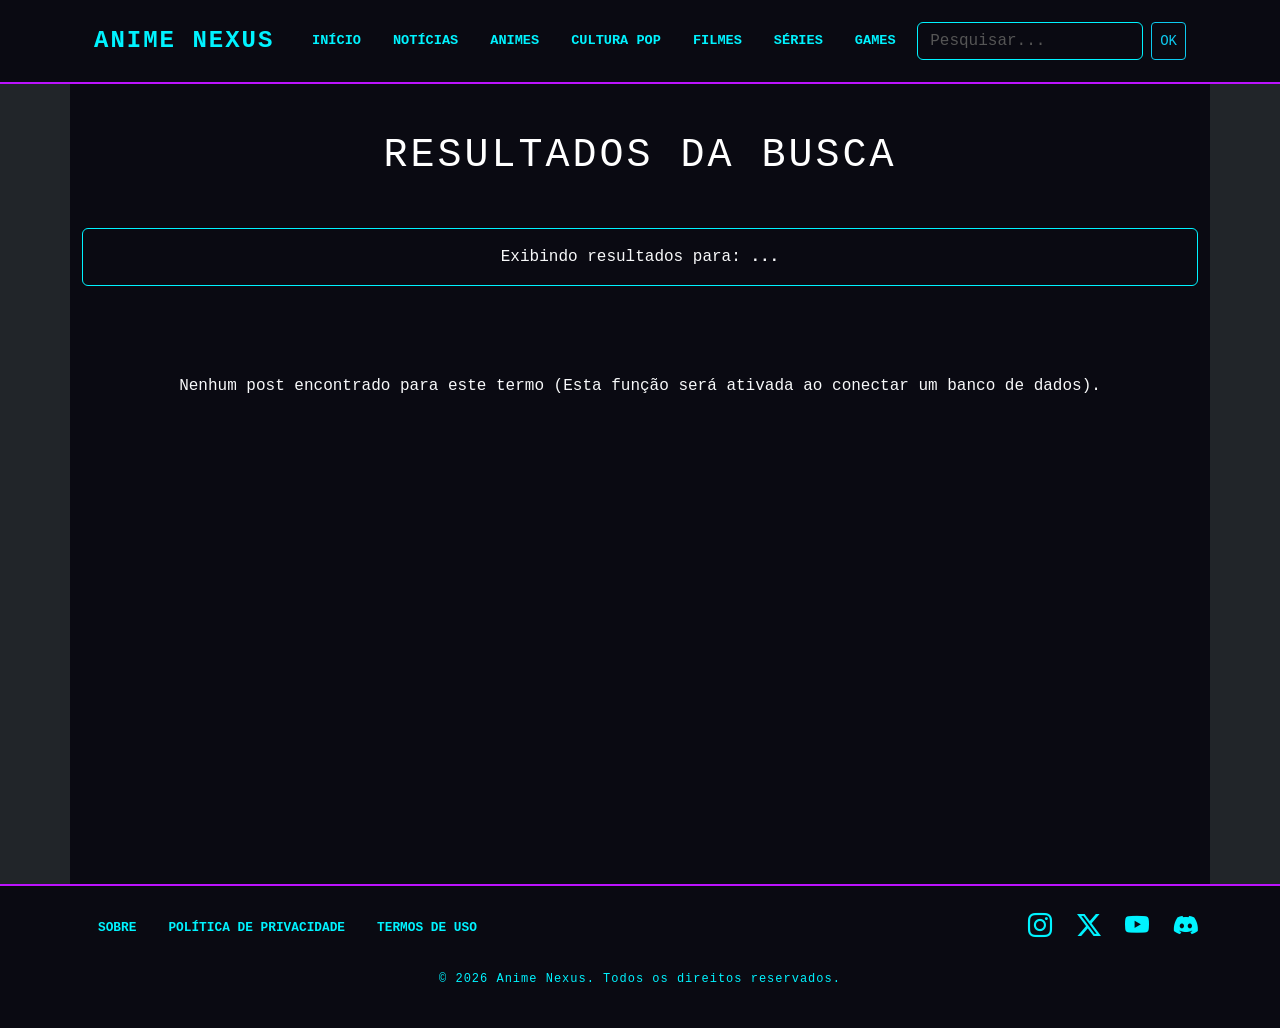
<file: busca.html>
<!DOCTYPE html>
<html lang="pt-br">
    <head>
        <meta charset="UTF-8">
        <meta name="viewport" content="width=device-width, initial-scale=1.0">
        <title>Resultados da Busca | Anime Nexus</title>
        <link href="https://cdn.jsdelivr.net/npm/bootstrap@5.3.0/dist/css/bootstrap.min.css" rel="stylesheet">
        <link rel="stylesheet" href="css/style.css">
        <link rel="stylesheet" href="https://cdn.jsdelivr.net/npm/bootstrap-icons@1.11.0/font/bootstrap-icons.css">
    </head>
    <body class="bg-dark">

        <!-- Header (O mesmo de sempre) -->
        <header class="main-header">
            <div class="container">
                <nav class="navbar navbar-expand-md navbar-dark">
                    <div class="container-fluid">
                        
                        <span class="navbar-brand logo-nexus">ANIME NEXUS</span>

                        <button class="navbar-toggler" type="button" data-bs-toggle="collapse" data-bs-target="#menuNexus">
                            <span class="navbar-toggler-icon"></span>
                        </button>

                        <div class="collapse navbar-collapse" id="menuNexus">
                            <ul class="navbar-nav mx-auto">
                                <li class="nav-item"><a class="nav-link" href="index.html">Início</a></li>
                                <li class="nav-item"><a class="nav-link" href="noticias.html">Notícias</a></li>
                                <li class="nav-item"><a class="nav-link" href="categoria/animes.html">Animes</a></li>
                                <li class="nav-item"><a class="nav-link" href="categoria/cultura-pop.html">Cultura Pop</a></li>
                                <li class="nav-item"><a class="nav-link" href="categoria/entretenimento/filmes.html">Filmes</a></li>
                                <li class="nav-item"><a class="nav-link" href="categoria/entretenimento/series.html">Séries</a></li>
                                <li class="nav-item"><a class="nav-link" href="categoria/games.html">Games</a></li>
                            </ul>

                            <!-- O 'action' aponta para o arquivo de resultados -->
                            <form class="d-flex" role="search" action="busca.html" method="GET">
                                <input class="form-control me-2 bg-transparent border-neon text-light" type="search" name="q" placeholder="Pesquisar..." required>
                                <button class="btn btn-outline-info btn-sm" type="submit">OK</button>
                            </form>
                        </div>
                    </div>
                </nav>
            </div>
        </header>

        <main class="container py-5">
            <h1 class="text-white text-uppercase text-center mb-5" style="letter-spacing: 3px;">Resultados da Busca</h1>
            
            <!-- Mensagem de feedback -->
            <div class="alert alert-info bg-transparent border-neon text-light text-center" role="alert">
                Exibindo resultados para: <strong id="termo-pesquisado">...</strong>
            </div>

            <!-- Grid de Resultados -->
            <div class="row g-4 mt-4">
                <!-- Aqui você coloca os cards dos posts encontrados -->
                <!-- Como é estático, você pode deixar um exemplo ou uma mensagem -->
                <div class="col-12 text-center text-light mt-5">
                    <p>Nenhum post encontrado para este termo (Esta função será ativada ao conectar um banco de dados).</p>
                </div>
            </div>
        </main>

        <footer class="main-footer py-4 mt-5">
            <div class="container">
                <div class="row align-items-center">
                        
                    <!-- Menu Institucional (Esquerda) -->
                    <div class="col-md-8 text-center text-md-start">
                        <ul class="nav">
                            <li class="nav-item"><a class="nav-link" href="page/sobre.html">Sobre</a></li>
                            <li class="nav-item"><a class="nav-link" href="page/privacidade.html">Política de Privacidade</a></li>
                            <li class="nav-item"><a class="nav-link" href="page/termos.html">Termos de Uso</a></li>
                        </ul>
                    </div>

                    <!-- Redes Sociais (Direita) -->
                    <div class="col-md-4 text-center text-md-end mt-3 mt-md-0">
                        <a href="#" class="social-icon"><i class="bi bi-instagram"></i></a>
                        <a href="#" class="social-icon"><i class="bi bi-twitter-x"></i></a>
                        <a href="#" class="social-icon"><i class="bi bi-youtube"></i></a>
                        <a href="#" class="social-icon"><i class="bi bi-discord"></i></a>
                    </div>
                </div>

                <!-- Direitos Autorais (Centro) -->
                <div class="text-center mt-4">
                    <p class="copyright">&copy; 2026 Anime Nexus. Todos os direitos reservados.</p>
                </div>
            </div>
        </footer>

        <!-- Bootstrap Bundle JS (Necessário para o menu abrir no mobile) -->
        <script src="https://cdn.jsdelivr.net/npm/bootstrap@5.3.0/dist/js/bootstrap.bundle.min.js"></script>

        <!-- Script simples para mostrar o termo buscado na tela -->
        <script>
            const urlParams = new URLSearchParams(window.location.search);
            const termo = urlParams.get('q');
            if (termo) {
                document.getElementById('termo-pesquisado').innerText = termo;
            }
        </script>
    </body>
</html>
</file>
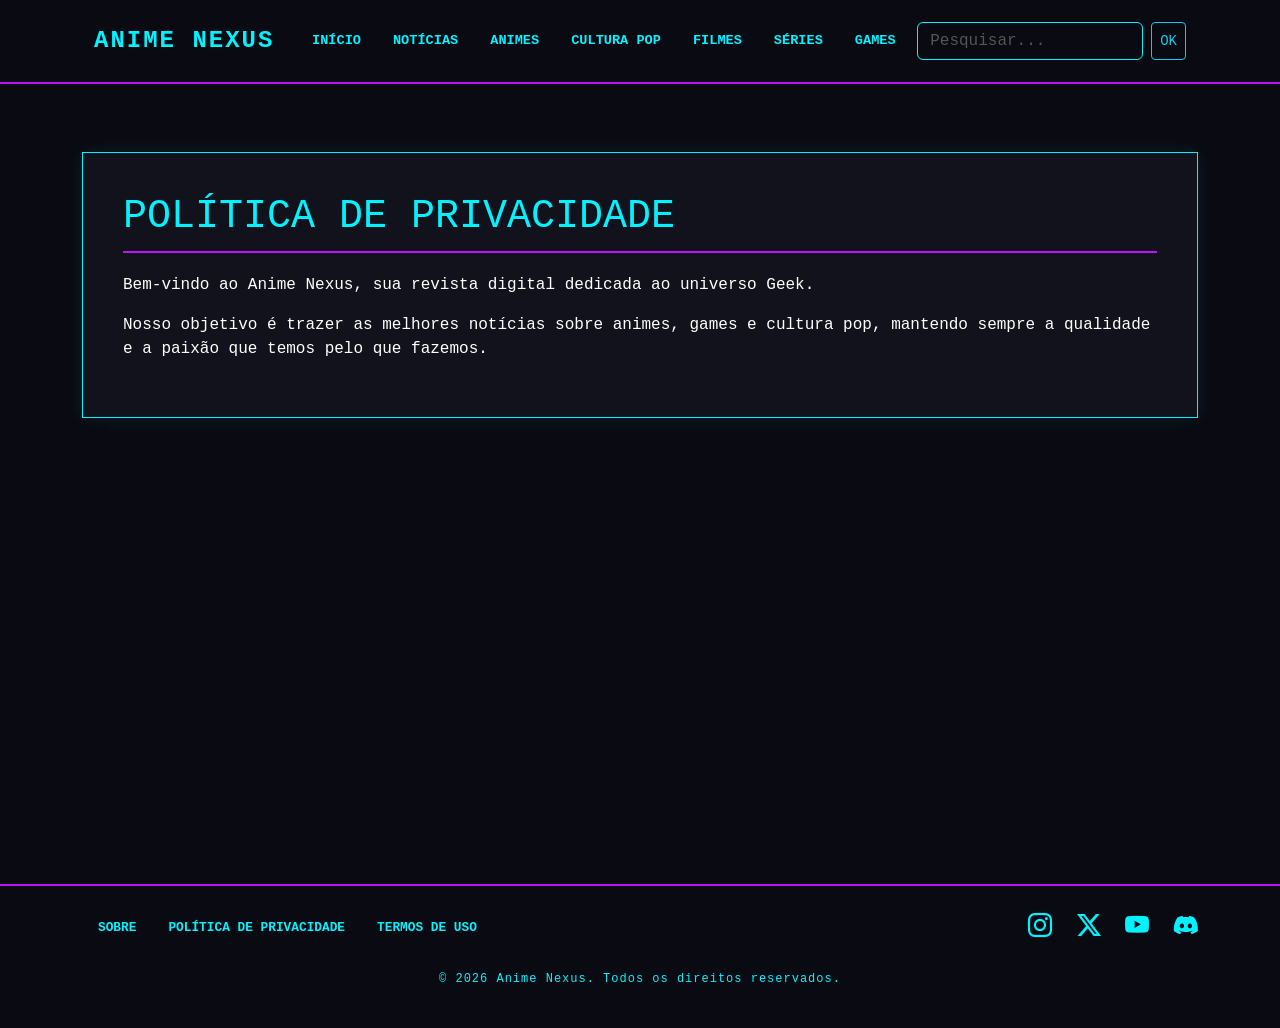
<file: page/privacidade.html>
<!DOCTYPE html>
<html lang="pt-br">
    <head>
        <meta charset="UTF-8">
        <meta name="viewport" content="width=device-width, initial-scale=1.0">
        <title>Política de Privacidade | Anime Nexus</title>
        
        <!-- Bootstrap CSS -->
        <link href="https://cdn.jsdelivr.net/npm/bootstrap@5.3.0/dist/css/bootstrap.min.css" rel="stylesheet">
        <!-- Caminho corrigido para subir uma pasta -->
        <link rel="stylesheet" href="../css/style.css">
        <link rel="stylesheet" href="https://cdn.jsdelivr.net/npm/bootstrap-icons@1.11.0/font/bootstrap-icons.css">
    </head>
    <body>

        <header class="main-header">
            <div class="container">
                <nav class="navbar navbar-expand-md navbar-dark">
                    <div class="container-fluid">
                            
                        <span class="navbar-brand logo-nexus">ANIME NEXUS</span>

                        <button class="navbar-toggler" type="button" data-bs-toggle="collapse" data-bs-target="#menuNexus">
                            <span class="navbar-toggler-icon"></span>
                        </button>

                        <div class="collapse navbar-collapse" id="menuNexus">
                            <ul class="navbar-nav mx-auto">
                                <li class="nav-item"><a class="nav-link" href="/index.html">Início</a></li>
                                <li class="nav-item"><a class="nav-link" href="/noticias.html">Notícias</a></li>
                                <li class="nav-item"><a class="nav-link" href="/categoria/animes.html">Animes</a></li>
                                <li class="nav-item"><a class="nav-link" href="/categoria/cultura-pop.html">Cultura Pop</a></li>
                                <li class="nav-item"><a class="nav-link" href="/categoria/entretenimento/filmes.html">Filmes</a></li>
                                <li class="nav-item"><a class="nav-link" href="/categoria/entretenimento/series.html">Séries</a></li>                                <li class="nav-item"><a class="nav-link" href="/categoria/games.html">Games</a></li>
                            </ul>

                            <form class="d-flex" role="search">
                                <input class="form-control me-2 bg-transparent border-neon text-light" type="search" placeholder="Pesquisar...">                                <button class="btn btn-outline-info btn-sm" type="submit">OK</button>
                            </form>
                    </div>
                    </div>
                </nav>
            </div>
        </header>

        <main class="container py-5">
            <div class="content-box">
                <h1>Política de Privacidade</h1>

                <p>Bem-vindo ao Anime Nexus, sua revista digital dedicada ao universo Geek.</p>
                <p>Nosso objetivo é trazer as melhores notícias sobre animes, games e cultura pop, mantendo sempre a qualidade e a paixão que temos pelo que fazemos.</p>
            </div>
        </main>
            
        <footer class="main-footer py-4 mt-5">
                <div class="container">
                    <div class="row align-items-center">
                        
                        <!-- Menu Institucional (Esquerda) -->
                        <div class="col-md-8 text-center text-md-start">
                            <ul class="nav">
                                <li class="nav-item"><a class="nav-link" href="/page/sobre.html">Sobre</a></li>
                                <li class="nav-item"><a class="nav-link" href="/page/privacidade.html">Política de Privacidade</a></li>
                                <li class="nav-item"><a class="nav-link" href="/page/termos.html">Termos de Uso</a></li>
                            </ul>
                        </div>

                        <!-- Redes Sociais (Direita) -->
                        <div class="col-md-4 text-center text-md-end mt-3 mt-md-0">
                            <a href="#" class="social-icon"><i class="bi bi-instagram"></i></a>
                            <a href="#" class="social-icon"><i class="bi bi-twitter-x"></i></a>
                            <a href="#" class="social-icon"><i class="bi bi-youtube"></i></a>
                            <a href="#" class="social-icon"><i class="bi bi-discord"></i></a>
                        </div>
                    </div>

                    <!-- Direitos Autorais (Centro) -->
                    <div class="text-center mt-4">
                        <p class="copyright">&copy; 2026 Anime Nexus. Todos os direitos reservados.</p>
                    </div>
                </div>
            </footer>

        <script src="https://cdn.jsdelivr.net/npm/bootstrap@5.3.0/dist/js/bootstrap.bundle.min.js"></script>
    </body>
</html>
</file>
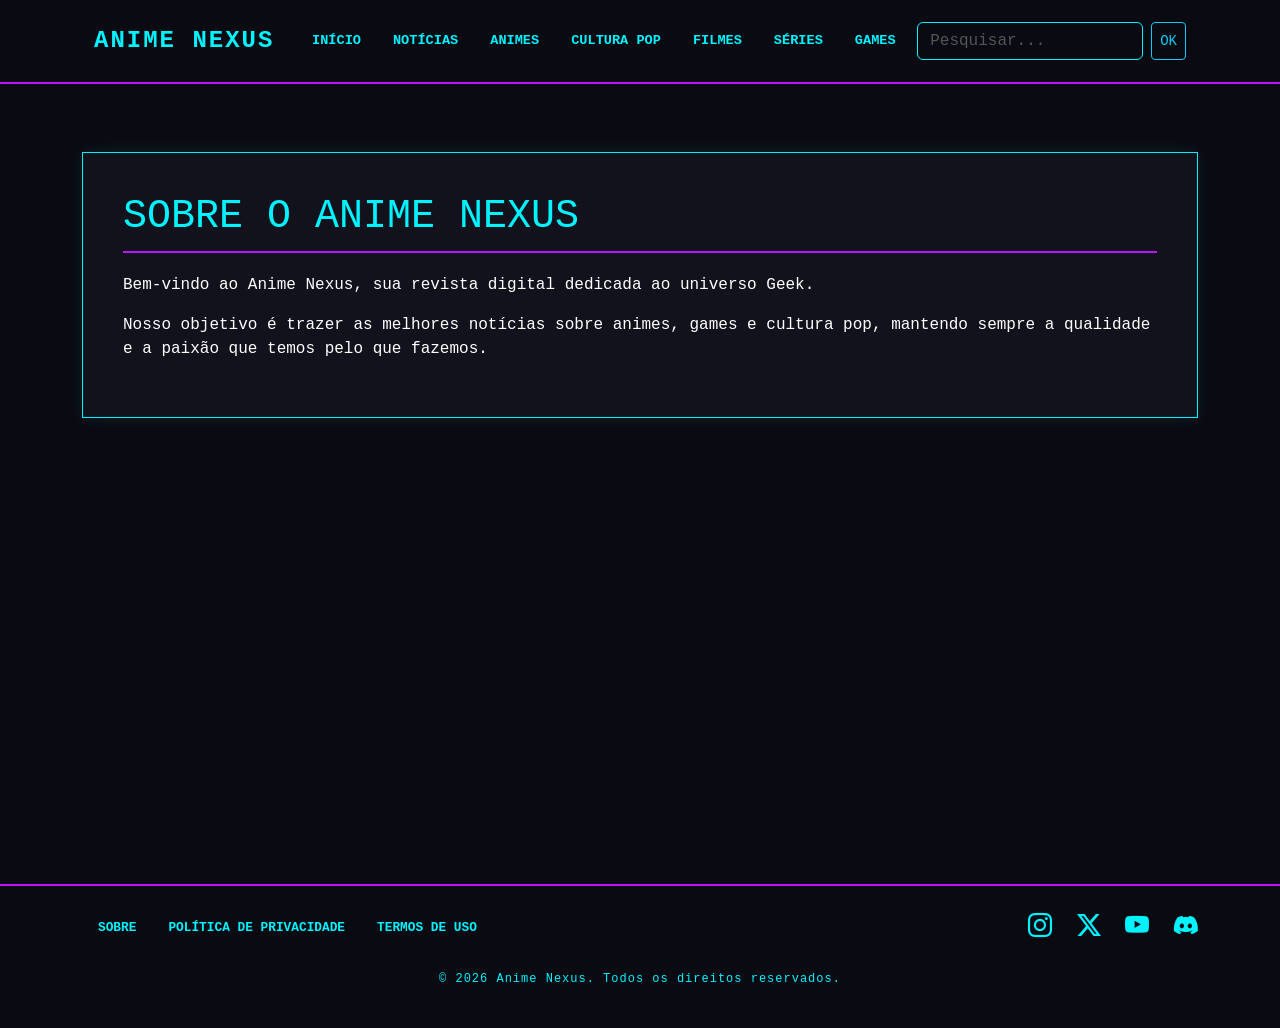
<file: page/sobre.html>
<!DOCTYPE html>
<html lang="pt-br">
    <head>
        <meta charset="UTF-8">
        <meta name="viewport" content="width=device-width, initial-scale=1.0">
        <title>Sobre | Anime Nexus</title>
        
        <!-- Bootstrap CSS -->
        <link href="https://cdn.jsdelivr.net/npm/bootstrap@5.3.0/dist/css/bootstrap.min.css" rel="stylesheet">
        <!-- Caminho corrigido para subir uma pasta -->
        <link rel="stylesheet" href="../css/style.css">
        <link rel="stylesheet" href="https://cdn.jsdelivr.net/npm/bootstrap-icons@1.11.0/font/bootstrap-icons.css">
    </head>
    <body>

        <header class="main-header">
            <div class="container">
                <nav class="navbar navbar-expand-md navbar-dark">
                    <div class="container-fluid">
                            
                        <span class="navbar-brand logo-nexus">ANIME NEXUS</span>

                        <button class="navbar-toggler" type="button" data-bs-toggle="collapse" data-bs-target="#menuNexus">
                            <span class="navbar-toggler-icon"></span>
                        </button>

                        <div class="collapse navbar-collapse" id="menuNexus">
                            <ul class="navbar-nav mx-auto">
                                <li class="nav-item"><a class="nav-link" href="/index.html">Início</a></li>
                                <li class="nav-item"><a class="nav-link" href="/noticias.html">Notícias</a></li>
                                <li class="nav-item"><a class="nav-link" href="/categoria/animes.html">Animes</a></li>
                                <li class="nav-item"><a class="nav-link" href="/categoria/cultura-pop.html">Cultura Pop</a></li>
                                <li class="nav-item"><a class="nav-link" href="/categoria/entretenimento/filmes.html">Filmes</a></li>
                                <li class="nav-item"><a class="nav-link" href="/categoria/entretenimento/series.html">Séries</a></li>                                <li class="nav-item"><a class="nav-link" href="/categoria/games.html">Games</a></li>
                            </ul>

                            <form class="d-flex" role="search">
                                <input class="form-control me-2 bg-transparent border-neon text-light" type="search" placeholder="Pesquisar...">                                <button class="btn btn-outline-info btn-sm" type="submit">OK</button>
                            </form>
                    </div>
                    </div>
                </nav>
            </div>
        </header>

        <main class="container py-5">
            <div class="content-box">
                <h1>Sobre o Anime Nexus</h1>

                <p>Bem-vindo ao Anime Nexus, sua revista digital dedicada ao universo Geek.</p>
                <p>Nosso objetivo é trazer as melhores notícias sobre animes, games e cultura pop, mantendo sempre a qualidade e a paixão que temos pelo que fazemos.</p>
            </div>
        </main>
            
        <footer class="main-footer py-4 mt-5">
            <div class="container">
                <div class="row align-items-center">
                        
                    <!-- Menu Institucional (Esquerda) -->
                    <div class="col-md-8 text-center text-md-start">
                        <ul class="nav">
                            <li class="nav-item"><a class="nav-link" href="/page/sobre.html">Sobre</a></li>
                            <li class="nav-item"><a class="nav-link" href="/page/privacidade.html">Política de Privacidade</a></li>
                            <li class="nav-item"><a class="nav-link" href="/page/termos.html">Termos de Uso</a></li>
                        </ul>
                    </div>

                    <!-- Redes Sociais (Direita) -->
                    <div class="col-md-4 text-center text-md-end mt-3 mt-md-0">
                        <a href="#" class="social-icon"><i class="bi bi-instagram"></i></a>
                        <a href="#" class="social-icon"><i class="bi bi-twitter-x"></i></a>
                        <a href="#" class="social-icon"><i class="bi bi-youtube"></i></a>
                        <a href="#" class="social-icon"><i class="bi bi-discord"></i></a>
                    </div>
                </div>

                <!-- Direitos Autorais (Centro) -->
                <div class="text-center mt-4">
                     <p class="copyright">&copy; 2026 Anime Nexus. Todos os direitos reservados.</p>
                </div>
            </div>
        </footer>

        <!-- Bootstrap Bundle JS (Necessário para o menu abrir no mobile) -->
        <script src="https://cdn.jsdelivr.net/npm/bootstrap@5.3.0/dist/js/bootstrap.bundle.min.js"></script>
    </body>
</html>
</file>
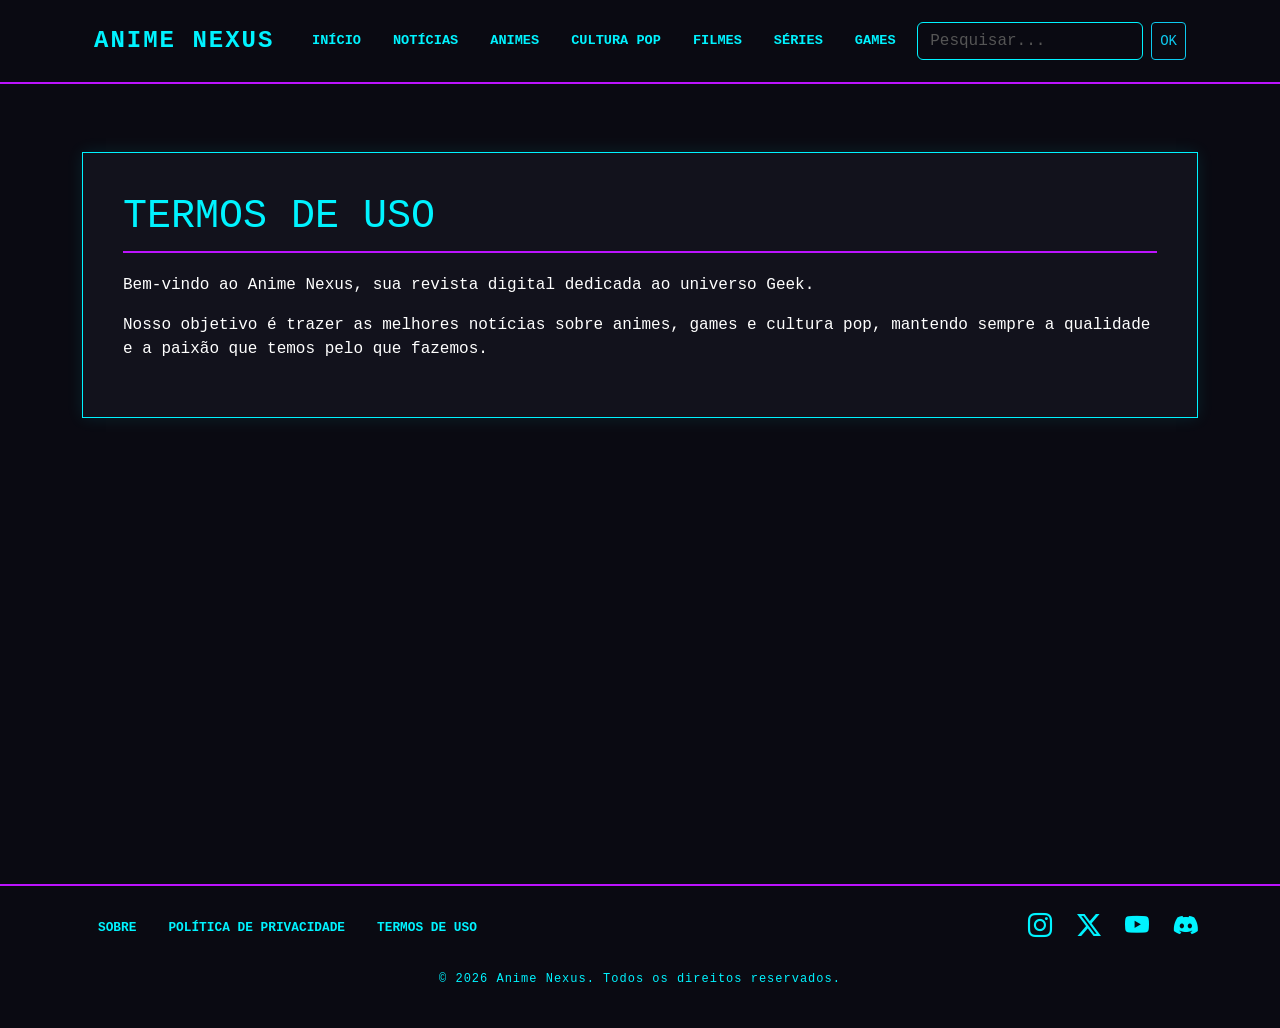
<file: page/termos.html>
<!DOCTYPE html>
<html lang="pt-br">
    <head>
        <meta charset="UTF-8">
        <meta name="viewport" content="width=device-width, initial-scale=1.0">
        <title>Termos de Uso | Anime Nexus</title>

        <!-- Bootstrap CSS -->
        <link href="https://cdn.jsdelivr.net/npm/bootstrap@5.3.0/dist/css/bootstrap.min.css" rel="stylesheet">
        <!-- Caminho corrigido para subir uma pasta -->
        <link rel="stylesheet" href="../css/style.css">
        <link rel="stylesheet" href="https://cdn.jsdelivr.net/npm/bootstrap-icons@1.11.0/font/bootstrap-icons.css">
    </head>
    <body>

        <header class="main-header">
            <div class="container">
                <nav class="navbar navbar-expand-md navbar-dark">
                    <div class="container-fluid">
                            
                        <span class="navbar-brand logo-nexus">ANIME NEXUS</span>

                        <button class="navbar-toggler" type="button" data-bs-toggle="collapse" data-bs-target="#menuNexus">
                            <span class="navbar-toggler-icon"></span>
                        </button>

                        <div class="collapse navbar-collapse" id="menuNexus">
                            <ul class="navbar-nav mx-auto">
                                <li class="nav-item"><a class="nav-link" href="/index.html">Início</a></li>
                                <li class="nav-item"><a class="nav-link" href="/noticias.html">Notícias</a></li>
                                <li class="nav-item"><a class="nav-link" href="/categoria/animes.html">Animes</a></li>
                                <li class="nav-item"><a class="nav-link" href="/categoria/cultura-pop.html">Cultura Pop</a></li>
                                <li class="nav-item"><a class="nav-link" href="/categoria/entretenimento/filmes.html">Filmes</a></li>
                                <li class="nav-item"><a class="nav-link" href="/categoria/entretenimento/series.html">Séries</a></li>                                <li class="nav-item"><a class="nav-link" href="/categoria/games.html">Games</a></li>
                            </ul>

                            <form class="d-flex" role="search">
                                <input class="form-control me-2 bg-transparent border-neon text-light" type="search" placeholder="Pesquisar...">                                <button class="btn btn-outline-info btn-sm" type="submit">OK</button>
                            </form>
                    </div>
                    </div>
                </nav>
            </div>
        </header>

        <main class="container py-5">
            <div class="content-box">
                <h1>Termos de Uso</h1>

                <p>Bem-vindo ao Anime Nexus, sua revista digital dedicada ao universo Geek.</p>
                <p>Nosso objetivo é trazer as melhores notícias sobre animes, games e cultura pop, mantendo sempre a qualidade e a paixão que temos pelo que fazemos.</p>
            </div>
        </main>
            
        <footer class="main-footer py-4 mt-5">
                <div class="container">
                    <div class="row align-items-center">
                        
                        <!-- Menu Institucional (Esquerda) -->
                        <div class="col-md-8 text-center text-md-start">
                            <ul class="nav">
                                <li class="nav-item"><a class="nav-link" href="/page/sobre.html">Sobre</a></li>
                                <li class="nav-item"><a class="nav-link" href="/page/privacidade.html">Política de Privacidade</a></li>
                                <li class="nav-item"><a class="nav-link" href="/page/termos.html">Termos de Uso</a></li>
                            </ul>
                        </div>

                        <!-- Redes Sociais (Direita) -->
                        <div class="col-md-4 text-center text-md-end mt-3 mt-md-0">
                            <a href="#" class="social-icon"><i class="bi bi-instagram"></i></a>
                            <a href="#" class="social-icon"><i class="bi bi-twitter-x"></i></a>
                            <a href="#" class="social-icon"><i class="bi bi-youtube"></i></a>
                            <a href="#" class="social-icon"><i class="bi bi-discord"></i></a>
                        </div>
                    </div>

                    <!-- Direitos Autorais (Centro) -->
                    <div class="text-center mt-4">
                        <p class="copyright">&copy; 2026 Anime Nexus. Todos os direitos reservados.</p>
                    </div>
                </div>
            </footer>

        <script src="https://cdn.jsdelivr.net/npm/bootstrap@5.3.0/dist/js/bootstrap.bundle.min.js"></script>
    </body>
</html>
</file>
<file: css/style.css>
:root {
    --neon-blue: #00f3ff;
    --neon-purple: #bc13fe;
    --dark-space: #0a0a12;
    --crt-bg: rgba(20, 20, 30, 0.85);
}

body {
    background-color: var(--dark-space);
    color: var(--neon-blue);
    font-family: 'Courier New', Courier, monospace;
}

/* Header alinhado */
.main-header {
    background-color: var(--dark-space);
    border-bottom: 2px solid var(--neon-purple);
    padding: 10px 0;
}

.logo-nexus {
    color: var(--neon-blue) !important;
    font-size: 1.5rem;
    letter-spacing: 2px;
    text-transform: uppercase;
    font-weight: bold;
}

/* Menu horizontal */
.navbar-nav {
    display: flex;
    flex-direction: row;
    align-items: center;
}

.nav-link {
    color: var(--neon-blue) !important;
    font-weight: bold;
    text-transform: uppercase;
    font-size: 0.85rem;
    padding: 0.5rem 1rem !important;
    transition: 0.3s;
}

.nav-link:hover {
    color: var(--neon-purple) !important;
    text-shadow: 0 0 8px var(--neon-purple);
}

/* Estrutura do Layout */
.navbar .container-fluid {
    display: flex;
    flex-wrap: nowrap;
    align-items: center;
    justify-content: space-between;
}

#menuNexus {
    display: flex;
    justify-content: center;
    flex-grow: 1;
}

/* Ajustes da barra de pesquisa */
.border-neon {
    border: 1px solid var(--neon-blue) !important;
    color: white;
}

input::placeholder {
    color: #555 !important;
}

/* Hero container */
.hero-container {
    position: relative;
    padding: 150px 0;
    overflow: hidden;
    min-height: 400px;
}

/* Slideshow Parallax */
.slideshow-parallax {
    position: absolute;
    top: 0;
    left: 0;
    width: 100%;
    height: 100%;
    z-index: 0;
}

.slide {
    position: absolute;
    top: 0;
    left: 0;
    width: 100%;
    height: 100%;
    background-size: cover;
    background-position: center;
    opacity: 0;
    /* Ciclo total de 24s (4 imagens * 6s) */
    animation: fade-slideshow 24s infinite;
}

/* Definição das imagens */
.slide-1 { background-image: url('https://i.pinimg.com/originals/99/65/bd/9965bd3f3b97d9d0b3284f05ae8129cb.gif'); }
.slide-2 { background-image: url('https://i.pinimg.com/originals/95/ef/b8/95efb8425d270933e5e890b33ab5ef70.gif'); animation-delay: 6s; }
.slide-3 { background-image: url('https://i.pinimg.com/originals/0e/5e/a1/0e5ea139aabe489782c05f335f723af3.gif'); animation-delay: 12s; }
.slide-4 { background-image: url('https://i.pinimg.com/originals/a5/d1/ba/a5d1bacab3be54f05d293a701451a1e8.gif'); animation-delay: 18s; }

/* Animação ajustada para 4 imagens */
@keyframes fade-slideshow {
    0% { opacity: 0; }
    5% { opacity: 1; }      /* A imagem aparece rapidamente */
    25% { opacity: 1; }     /* Fica visível por um tempo */
    30% { opacity: 0; }     /* Desaparece antes da próxima entrar */
    100% { opacity: 0; }
}

/* Painel de Vidro */
.hero-overlay {
    position: relative;
    z-index: 1;
    background: var(--crt-bg);
    border: 1px solid var(--neon-blue);
    padding: 40px;
    border-radius: 15px;
    backdrop-filter: blur(5px);
}

/* Animações Título/Subtítulo */
@keyframes neon-flicker {
    0%, 19%, 21%, 23%, 25%, 54%, 56%, 100% { opacity: 1; text-shadow: 0 0 5px var(--neon-blue), 0 0 10px var(--neon-blue); }
    20%, 24%, 55% { opacity: 0.8; text-shadow: none; }
}

@keyframes float {
    0%, 100% { transform: translateY(0px); }
    50% { transform: translateY(-10px); }
}

.hero-overlay h1 { animation: neon-flicker 3s infinite alternate; }
.hero-overlay span { animation: float 4s ease-in-out infinite; display: inline-block; }

/* Divisor Neon Estilizado */
.section-divider {
    border-bottom: 3px solid var(--neon-purple); /* Cor roxa neon */
    width: 80%; /* Tamanho da linha */
    margin: 40px auto; /* Centraliza a linha */
    box-shadow: 0 0 10px var(--neon-purple); /* Brilho neon */
}

/* Remove o fundo cinza da seção */
.news-section {
    background-color: var(--dark-space) !important;
}

/* Estilo do Card (O "Painel de Controle") */
.post-card {
    background: rgba(10, 10, 18, 0.7); /* Transparência para o fundo escuro do site aparecer */
    border: 1px solid var(--neon-blue);
    border-radius: 0; /* Estilo quadrado nostálgico */
    padding: 15px;
    transition: 0.4s;
    height: 100%;
}

.post-card img {
    width: 100%;
    height: auto;
    border-bottom: 1px solid var(--neon-blue);
    margin-bottom: 10px;
}
.post-card:hover {
    border-color: var(--neon-purple);
    box-shadow: 0 0 15px var(--neon-purple);
    transform: translateY(-5px);
}

/* Ajustes de tipografia dos cards */
.post-content h3 {
    color: var(--neon-blue);
    font-family: 'Courier New', monospace;
    font-size: 1.2rem;
}

.post-content p {
    color: #ccc;
    font-size: 0.9rem;
}

/* Botão do Card */
.btn-post {
    display: inline-block;
    border: 1px solid var(--neon-blue);
    color: var(--neon-blue);
    padding: 5px 15px;
    text-transform: uppercase;
    text-decoration: none;
    font-size: 0.8rem;
}

.btn-post:hover {
    background: var(--neon-blue);
    color: var(--dark-space);
}

main {
    background-color: var(--dark-space);
    min-height: 100vh;
}

/* Estilo do botão "Ver Mais" */
.btn-neon {
    border: 2px solid var(--neon-blue);
    color: var(--neon-blue);
    font-weight: bold;
    text-transform: uppercase;
    transition: 0.3s;
}

.btn-neon:hover {
    background: var(--neon-blue);
    color: var(--dark-space);
    box-shadow: 0 0 15px var(--neon-blue);
}

.news-section {
    background-color: var(--dark-space) !important;
}

/* Ajuste da Paginação */
.pagination .page-link {
    background-color: var(--dark-space) !important;
    border: 1px solid var(--neon-blue) !important;
    color: var(--neon-blue) !important;
    margin: 0 5px;
    border-radius: 0; /* Mantém o estilo quadrado retrô */
}

.pagination .page-link:hover {
    background-color: var(--neon-blue) !important;
    color: var(--dark-space) !important;
}

.pagination .page-item.active .page-link {
    background-color: var(--neon-purple) !important;
    border-color: var(--neon-purple) !important;
}

/* Caixa de conteúdo institucional */
.content-box {
    background-color: var(--crt-bg); /* Fundo semi-transparente que já temos */
    border: 1px solid var(--neon-blue);
    padding: 40px;
    margin-top: 20px;
    box-shadow: 0 0 15px rgba(0, 243, 255, 0.1);
    color: #fff; /* Garante que o texto seja sempre branco/legível */
}

.content-box h1 {
    color: var(--neon-blue);
    border-bottom: 2px solid var(--neon-purple);
    padding-bottom: 10px;
    margin-bottom: 20px;
    text-transform: uppercase;
}

.post-content h3 {
    color: var(--neon-blue);
    font-family: 'Courier New', monospace;
    font-size: 1.2rem;
}
.post-body p {
    font-size: 1.1rem;
    line-height: 1.8; /* Espaçamento entre linhas para facilitar a leitura */
    color: #e0e0e0;
}

.badge {
    text-transform: uppercase;
    font-size: 0.7rem;
    border-radius: 0;
}

.share-box {
    background: rgba(0, 243, 255, 0.05); /* Fundo azul bem suave */
}

.share-btn {
    font-size: 1.5rem;
    margin: 0 10px;
    color: var(--neon-blue);
    transition: 0.3s;
}

.share-btn:hover {
    color: var(--neon-purple);
    transform: scale(1.2);
    text-shadow: 0 0 10px var(--neon-purple);
}

.main-footer {
    margin-top: 0 !important;
}

/* Garante que o main ocupe pelo menos o espaço entre o header e o footer */
main {
    min-height: calc(100vh - 100px); /* 100px é um valor aproximado da altura do seu header */
    display: flex;
    flex-direction: column;
}

/* Ajusta o hero para ser flexível */
.hero-container {
    flex-grow: 1;
    display: flex;
    align-items: center;
    justify-content: center;
    padding: 60px 0; /* Ajuste o padding para controlar a altura visual */
    min-height: 50vh; /* Garante uma altura mínima */
}

.main-footer {
    background-color: var(--dark-space);
    border-top: 2px solid var(--neon-purple);
    color: var(--neon-blue);
}

/* Links do Rodapé */
.main-footer .nav-link {
    color: var(--neon-blue) !important;
    font-size: 0.8rem;
    text-transform: uppercase;
}

.main-footer .nav-link:hover {
    color: var(--neon-purple) !important;
}

/* Ícones Sociais */
.social-icon {
    color: var(--neon-blue);
    font-size: 1.5rem;
    margin-left: 15px;
    transition: 0.3s;
}

.social-icon:hover {
    color: var(--neon-purple);
    text-shadow: 0 0 10px var(--neon-purple);
}

/* Copyright */
.copyright {
    font-size: 0.75rem;
    color: var(--neon-blue);
    letter-spacing: 1px;
}
</file>
